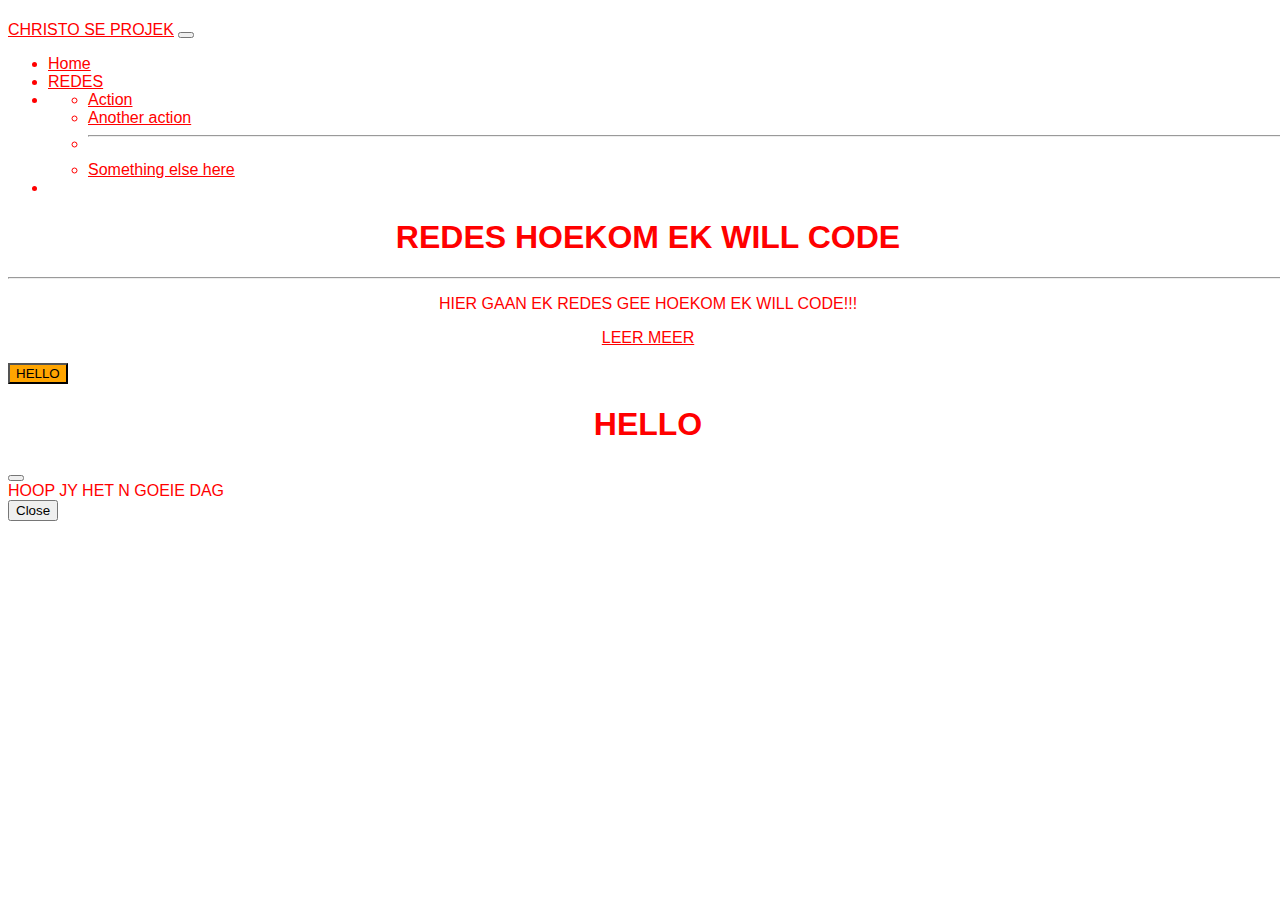
<file: index.html>
<!doctype html>
<html lang="en">
  <head>
    <meta charset="utf-8">
    <meta name="viewport" content="width=device-width, initial-scale=1">
    <title>Bootstrap demo</title>
    <link href="https://cdn.jsdelivr.net/npm/bootstrap@5.3.0/dist/css/bootstrap.min.css" rel="stylesheet" integrity="sha384-9ndCyUaIbzAi2FUVXJi0CjmCapSmO7SnpJef0486qhLnuZ2cdeRhO02iuK6FUUVM" crossorigin="anonymous">
    <link rel="stylesheet" type="text/css" href="style.css">
  </head>
  <body>

    <link rel="background-image" type="url" href="https://th.bing.com/th/id/R.c872078a85f20b140823421e7339f34e?rik=HOq2A%2bBlpXsP9g&riu=http%3a%2f%2fwallpapercave.com%2fwp%2fsyM6XbO.jpg&ehk=iu3G2cNfI3FkxldGPf%2b446%2bp8wCeVMiECrhfRb188dE%3d&risl=&pid=ImgRaw&r=0">
    
    <h1></h1>
   <nav class="navbar navbar-expand-lg bg-body-tertiary">
  <div class="container-fluid">
    <a class="navbar-brand" href="#">CHRISTO SE PROJEK</a>
    <button class="navbar-toggler" type="button" data-bs-toggle="collapse" data-bs-target="#navbarSupportedContent" aria-controls="navbarSupportedContent" aria-expanded="false" aria-label="Toggle navigation">
      <span class="navbar-toggler-icon"></span>
    </button>
    <div class="collapse navbar-collapse" id="navbarSupportedContent">
      <ul class="navbar-nav me-auto mb-2 mb-lg-0">
        <li class="nav-item">
          <a class="nav-link active" aria-current="page" href="#">Home</a>
        </li>
        <li class="nav-item">
          <a class="nav-link" href="index2.html">REDES</a>
        </li>
        <li class="nav-item dropdown"  
          <a class="nav-link dropdown-toggle" href="#" role="button" data-bs-toggle="dropdown" aria-expanded="false">
            
          </a>
          <ul class="dropdown-menu">
            <li><a class="dropdown-item" href="#">Action</a></li>
            <li><a class="dropdown-item" href="#">Another action</a></li>
            <li><hr class="dropdown-divider"></li>
            <li><a class="dropdown-item" href="#">Something else here</a></li>
          </ul>
        </li>
        <li class="nav-item">
          <a class="nav-link disabled"></a>
        </li>
      </ul>
     
    </div>
  </div>
</nav>

<div class="jumbotron">
  <h1 class="display-4">REDES HOEKOM EK WILL CODE</h1>
  <p class="lead"></p>
  <hr class="my-4">
  <p>HIER GAAN EK REDES GEE HOEKOM EK WILL CODE!!!</p>
  <p class="lead">
    <a class="btn btn-primary btn-lg" href="index3.html" role="button">LEER MEER</a>
  </p>
</div>

<!-- Button trigger modal -->
<button type="button" class="btn btn-danger" data-bs-toggle="modal" data-bs-target="#exampleModal">
  HELLO
</button>

<!-- Modal -->
<div class="modal fade" id="exampleModal" tabindex="-1" aria-labelledby="exampleModalLabel" aria-hidden="true">
  <div class="modal-dialog">
    <div class="modal-content">
      <div class="modal-header">
        <h1 class="modal-title fs-5" id="exampleModalLabel">HELLO</h1>
        <button type="button" class="btn-close" data-bs-dismiss="modal" aria-label="Close"></button>
      </div>
      <div class="modal-body">
        HOOP JY HET N GOEIE DAG
      </div>
      <div class="modal-footer">
        <button type="button" class="btn btn-secondary" data-bs-dismiss="modal">Close</button>
        
      </div>
    </div>
  </div>
</div>

    <script src="https://cdn.jsdelivr.net/npm/bootstrap@5.3.0/dist/js/bootstrap.bundle.min.js" integrity="sha384-geWF76RCwLtnZ8qwWowPQNguL3RmwHVBC9FhGdlKrxdiJJigb/j/68SIy3Te4Bkz" crossorigin="anonymous"></script>
  </body>
</html>
</file>
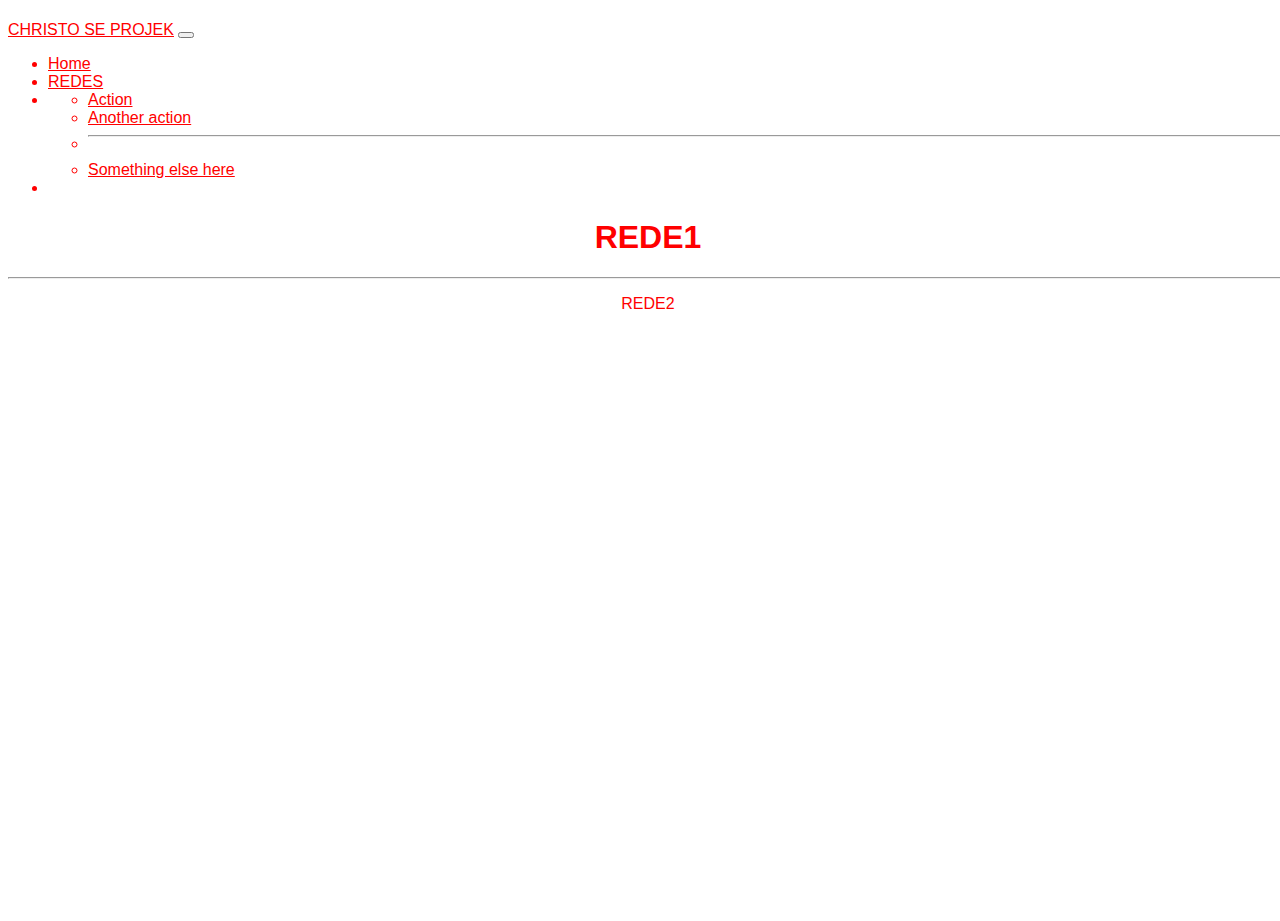
<file: index2.html>
<!doctype html>
<html lang="en">
  <head>
    <meta charset="utf-8">
    <meta name="viewport" content="width=device-width, initial-scale=1">
    <title>Bootstrap demo</title>
    <link href="https://cdn.jsdelivr.net/npm/bootstrap@5.3.0/dist/css/bootstrap.min.css" rel="stylesheet" integrity="sha384-9ndCyUaIbzAi2FUVXJi0CjmCapSmO7SnpJef0486qhLnuZ2cdeRhO02iuK6FUUVM" crossorigin="anonymous">
    <link rel="stylesheet" type="text/css" href="style2.css">
  </head>
  <body>

    <link rel="background-image" type="url" href="https://th.bing.com/th/id/R.c872078a85f20b140823421e7339f34e?rik=HOq2A%2bBlpXsP9g&riu=http%3a%2f%2fwallpapercave.com%2fwp%2fsyM6XbO.jpg&ehk=iu3G2cNfI3FkxldGPf%2b446%2bp8wCeVMiECrhfRb188dE%3d&risl=&pid=ImgRaw&r=0">
    
    <h1></h1>
   <nav class="navbar navbar-expand-lg bg-body-tertiary">
  <div class="container-fluid">
    <a class="navbar-brand" href="#">CHRISTO SE PROJEK</a>
    <button class="navbar-toggler" type="button" data-bs-toggle="collapse" data-bs-target="#navbarSupportedContent" aria-controls="navbarSupportedContent" aria-expanded="false" aria-label="Toggle navigation">
      <span class="navbar-toggler-icon"></span>
    </button>
    <div class="collapse navbar-collapse" id="navbarSupportedContent">
      <ul class="navbar-nav me-auto mb-2 mb-lg-0">
        <li class="nav-item">
          <a class="nav-link active" aria-current="page" href="index.html">Home</a>
        </li>
        <li class="nav-item">
          <a class="nav-link" href="index2.html">REDES</a>
        </li>
        <li class="nav-item dropdown"  
          <a class="nav-link dropdown-toggle" href="#" role="button" data-bs-toggle="dropdown" aria-expanded="false">
            
          </a>
          <ul class="dropdown-menu">
            <li><a class="dropdown-item" href="#">Action</a></li>
            <li><a class="dropdown-item" href="#">Another action</a></li>
            <li><hr class="dropdown-divider"></li>
            <li><a class="dropdown-item" href="#">Something else here</a></li>
          </ul>
        </li>
        <li class="nav-item">
          <a class="nav-link disabled"></a>
        </li>
      </ul>
     
    </div>
  </div>
</nav>

<div class="jumbotron">
  <h1 class="display-4">REDE1</h1>
  <p class="lead"></p>
  <hr class="my-4">
  <p>REDE2</p>
  <p class="lead">
    <!--<a class="btn btn-primary btn-lg" href="#" role="button">LEER MEER</a>
  </p>
</div>

<!-- Button trigger modal -->
<!--<button type="button" class="btn btn-danger" data-bs-toggle="modal" data-bs-target="#exampleModal">
  HELLO
</button>

 Modal 
<div class="modal fade" id="exampleModal" tabindex="-1" aria-labelledby="exampleModalLabel" aria-hidden="true">
  <div class="modal-dialog">
    <div class="modal-content">
      <div class="modal-header">
        <h1 class="modal-title fs-5" id="exampleModalLabel">HELLO</h1>
        <button type="button" class="btn-close" data-bs-dismiss="modal" aria-label="Close"></button>
      </div>
      <div class="modal-body">
        ...
      </div>
      <div class="modal-footer">
        <button type="button" class="btn btn-secondary" data-bs-dismiss="modal">Close</button>
        <button type="button" class="btn btn-primary">Save changes</button>
      </div>
    </div>
  </div>
</div>-->

    <script src="https://cdn.jsdelivr.net/npm/bootstrap@5.3.0/dist/js/bootstrap.bundle.min.js" integrity="sha384-geWF76RCwLtnZ8qwWowPQNguL3RmwHVBC9FhGdlKrxdiJJigb/j/68SIy3Te4Bkz" crossorigin="anonymous"></script>
  </body>
</html>
</file>
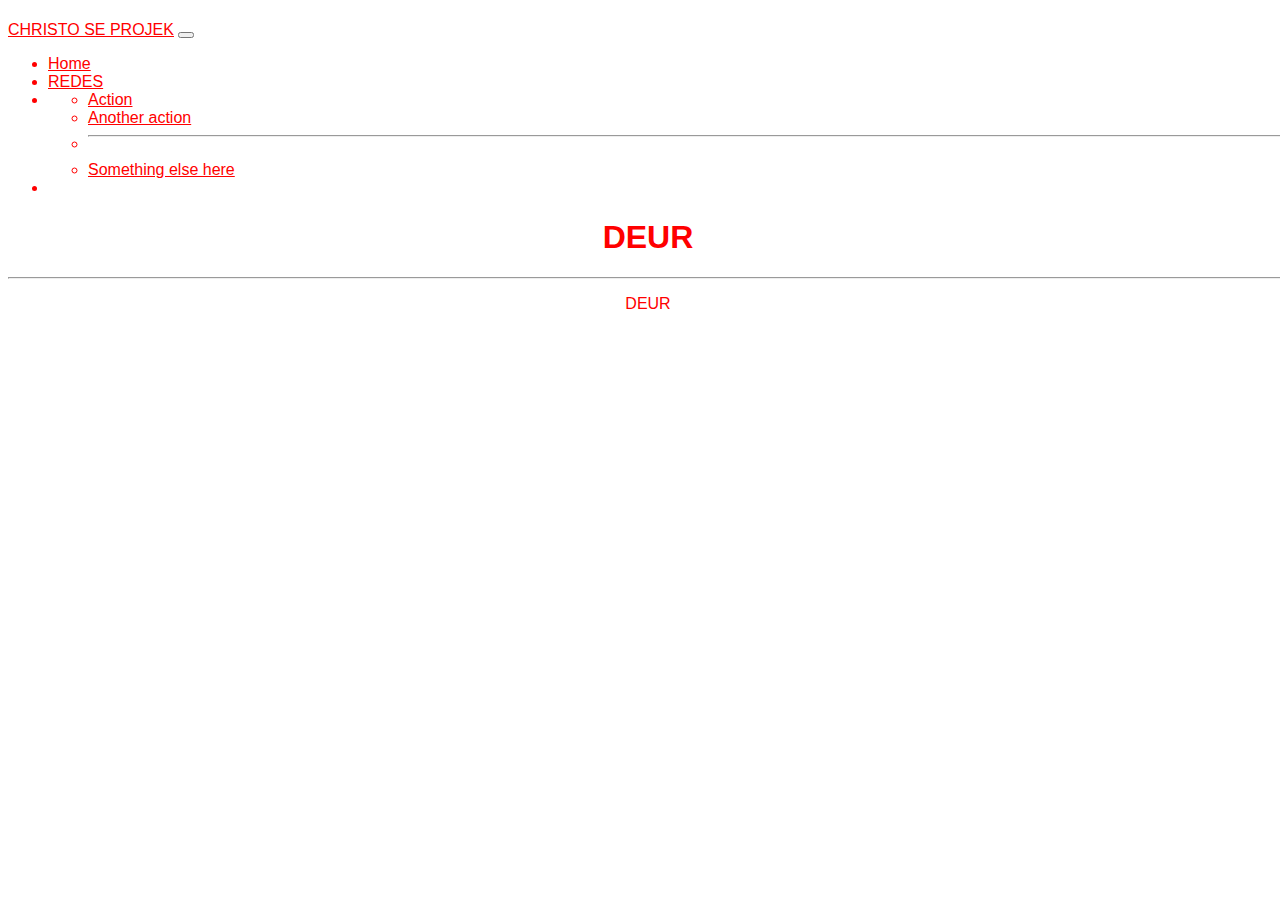
<file: index3.html>
<!doctype html>
<html lang="en">
  <head>
    <meta charset="utf-8">
    <meta name="viewport" content="width=device-width, initial-scale=1">
    <title>Bootstrap demo</title>
    <link href="https://cdn.jsdelivr.net/npm/bootstrap@5.3.0/dist/css/bootstrap.min.css" rel="stylesheet" integrity="sha384-9ndCyUaIbzAi2FUVXJi0CjmCapSmO7SnpJef0486qhLnuZ2cdeRhO02iuK6FUUVM" crossorigin="anonymous">
    <link rel="stylesheet" type="text/css" href="style3.css">
  </head>
  <body>

    <link rel="background-image" type="url" href="https://th.bing.com/th/id/R.c872078a85f20b140823421e7339f34e?rik=HOq2A%2bBlpXsP9g&riu=http%3a%2f%2fwallpapercave.com%2fwp%2fsyM6XbO.jpg&ehk=iu3G2cNfI3FkxldGPf%2b446%2bp8wCeVMiECrhfRb188dE%3d&risl=&pid=ImgRaw&r=0">
    
    <h1></h1>
   <nav class="navbar navbar-expand-lg bg-body-tertiary">
  <div class="container-fluid">
    <a class="navbar-brand" href="#">CHRISTO SE PROJEK</a>
    <button class="navbar-toggler" type="button" data-bs-toggle="collapse" data-bs-target="#navbarSupportedContent" aria-controls="navbarSupportedContent" aria-expanded="false" aria-label="Toggle navigation">
      <span class="navbar-toggler-icon"></span>
    </button>
    <div class="collapse navbar-collapse" id="navbarSupportedContent">
      <ul class="navbar-nav me-auto mb-2 mb-lg-0">
        <li class="nav-item">
          <a class="nav-link active" aria-current="page" href="index.html">Home</a>
        </li>
        <li class="nav-item">
          <a class="nav-link" href="index2.html">REDES</a>
        </li>
        <li class="nav-item dropdown"  
          <a class="nav-link dropdown-toggle" href="#" role="button" data-bs-toggle="dropdown" aria-expanded="false">
            
          </a>
          <ul class="dropdown-menu">
            <li><a class="dropdown-item" href="#">Action</a></li>
            <li><a class="dropdown-item" href="#">Another action</a></li>
            <li><hr class="dropdown-divider"></li>
            <li><a class="dropdown-item" href="#">Something else here</a></li>
          </ul>
        </li>
        <li class="nav-item">
          <a class="nav-link disabled"></a>
        </li>
      </ul>
     
    </div>
  </div>
</nav>

<div class="jumbotron">
  <h1 class="display-4">DEUR</h1>
  <p class="lead"></p>
  <hr class="my-4">
  <p>DEUR</p>
  <p class="lead">
    <!--<a class="btn btn-primary btn-lg" href="#" role="button">LEER MEER</a>
  </p>
</div>

<!-- Button trigger modal -->
<!--<button type="button" class="btn btn-danger" data-bs-toggle="modal" data-bs-target="#exampleModal">
  HELLO
</button>

 Modal 
<div class="modal fade" id="exampleModal" tabindex="-1" aria-labelledby="exampleModalLabel" aria-hidden="true">
  <div class="modal-dialog">
    <div class="modal-content">
      <div class="modal-header">
        <h1 class="modal-title fs-5" id="exampleModalLabel">HELLO</h1>
        <button type="button" class="btn-close" data-bs-dismiss="modal" aria-label="Close"></button>
      </div>
      <div class="modal-body">
        ...
      </div>
      <div class="modal-footer">
        <button type="button" class="btn btn-secondary" data-bs-dismiss="modal">Close</button>
        <button type="button" class="btn btn-primary">Save changes</button>
      </div>
    </div>
  </div>
</div>-->

    <script src="https://cdn.jsdelivr.net/npm/bootstrap@5.3.0/dist/js/bootstrap.bundle.min.js" integrity="sha384-geWF76RCwLtnZ8qwWowPQNguL3RmwHVBC9FhGdlKrxdiJJigb/j/68SIy3Te4Bkz" crossorigin="anonymous"></script>
  </body>
</html>
</file>
<file: style.css>
div {
	color: red;
	accent-color: red;

}

li,
a {
	color: red;
}

.nav-item {
	color: red;
}


body,
html {
	align-text: center;
	width: 100%;
	height: 100%;
	font-family: 'Montserrat', sans-serif;
	background: url(https://th.bing.com/th/id/R.c872078a85f20b140823421e7339f34e?rik=HOq2A%2bBlpXsP9g&riu=http%3a%2f%2fwallpapercave.com%2fwp%2fsyM6XbO.jpg&ehk=iu3G2cNfI3FkxldGPf%2b446%2bp8wCeVMiECrhfRb188dE%3d&risl=&pid=ImgRaw&r=0) no-repeat center center fixed;
	-webkit-background-size: cover;
	-moz-background-size: cover;
    -o-background-size: cover;
    background-size: cover;
}



.btn-danger {
	background-color: orange;
}

.btn-danger:hover {
	background-color: black;
}

h1,
p {
	text-align: center;
	color: red;
}
</file>
<file: style2.css>
div {
	color: red;
	accent-color: red;

}

li,
a {
	color: red;
}

.nav-item {
	color: red;
}


body,
html {
	width: 100%;
	height: 100%;
	font-family: 'Montserrat', sans-serif;
	background: url(https://th.bing.com/th/id/R.c872078a85f20b140823421e7339f34e?rik=HOq2A%2bBlpXsP9g&riu=http%3a%2f%2fwallpapercave.com%2fwp%2fsyM6XbO.jpg&ehk=iu3G2cNfI3FkxldGPf%2b446%2bp8wCeVMiECrhfRb188dE%3d&risl=&pid=ImgRaw&r=0) no-repeat center center fixed;
	-webkit-background-size: cover;
	-moz-background-size: cover;
    -o-background-size: cover;
    background-size: cover;
}



.btn-danger {
	background-color: orange;
}

.btn-danger:hover {
	background-color: black;
}

h1,
p {
	text-align: center;
	color: red;
}
</file>
<file: style3.css>
div {
	color: red;
	accent-color: red;

}

li,
a {
	color: red;
}

.nav-item {
	color: red;
}


body,
html {
	width: 100%;
	height: 100%;
	font-family: 'Montserrat', sans-serif;
	background: url(https://th.bing.com/th/id/R.c872078a85f20b140823421e7339f34e?rik=HOq2A%2bBlpXsP9g&riu=http%3a%2f%2fwallpapercave.com%2fwp%2fsyM6XbO.jpg&ehk=iu3G2cNfI3FkxldGPf%2b446%2bp8wCeVMiECrhfRb188dE%3d&risl=&pid=ImgRaw&r=0) no-repeat center center fixed;
	-webkit-background-size: cover;
	-moz-background-size: cover;
    -o-background-size: cover;
    background-size: cover;
}



.btn-danger {
	background-color: orange;
}

.btn-danger:hover {
	background-color: black;
}

h1,
p {
	text-align: center;
	color: red;
}
</file>
